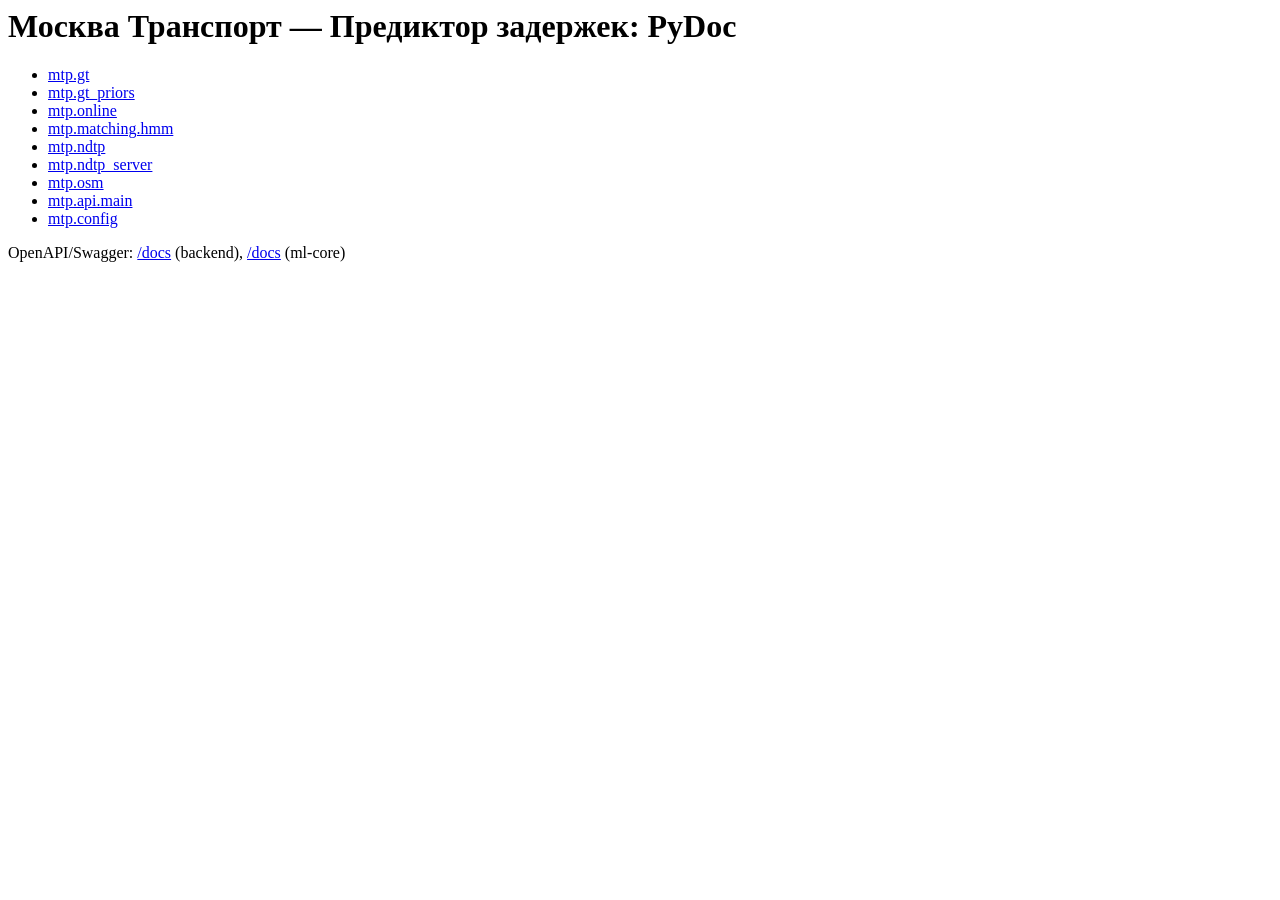
<file: docs/pydoc/index.html>
<html><head><meta charset='utf-8'><title>MTP API docs</title></head><body>
<h1>Москва Транспорт — Предиктор задержек: PyDoc</h1>
<ul>
<li><a href='mtp_gt.html'>mtp.gt</a></li>
<li><a href='mtp_gt_priors.html'>mtp.gt_priors</a></li>
<li><a href='mtp_online.html'>mtp.online</a></li>
<li><a href='mtp_matching_hmm.html'>mtp.matching.hmm</a></li>
<li><a href='mtp_ndtp.html'>mtp.ndtp</a></li>
<li><a href='mtp_ndtp_server.html'>mtp.ndtp_server</a></li>
<li><a href='mtp_osm.html'>mtp.osm</a></li>
<li><a href='mtp_api_main.html'>mtp.api.main</a></li>
<li><a href='mtp_config.html'>mtp.config</a></li>
</ul>
<p>OpenAPI/Swagger: <a href='http://localhost:8000/docs'>/docs</a> (backend), <a href='http://localhost:8100/docs'>/docs</a> (ml-core)</p>
</body></html>
</file>
